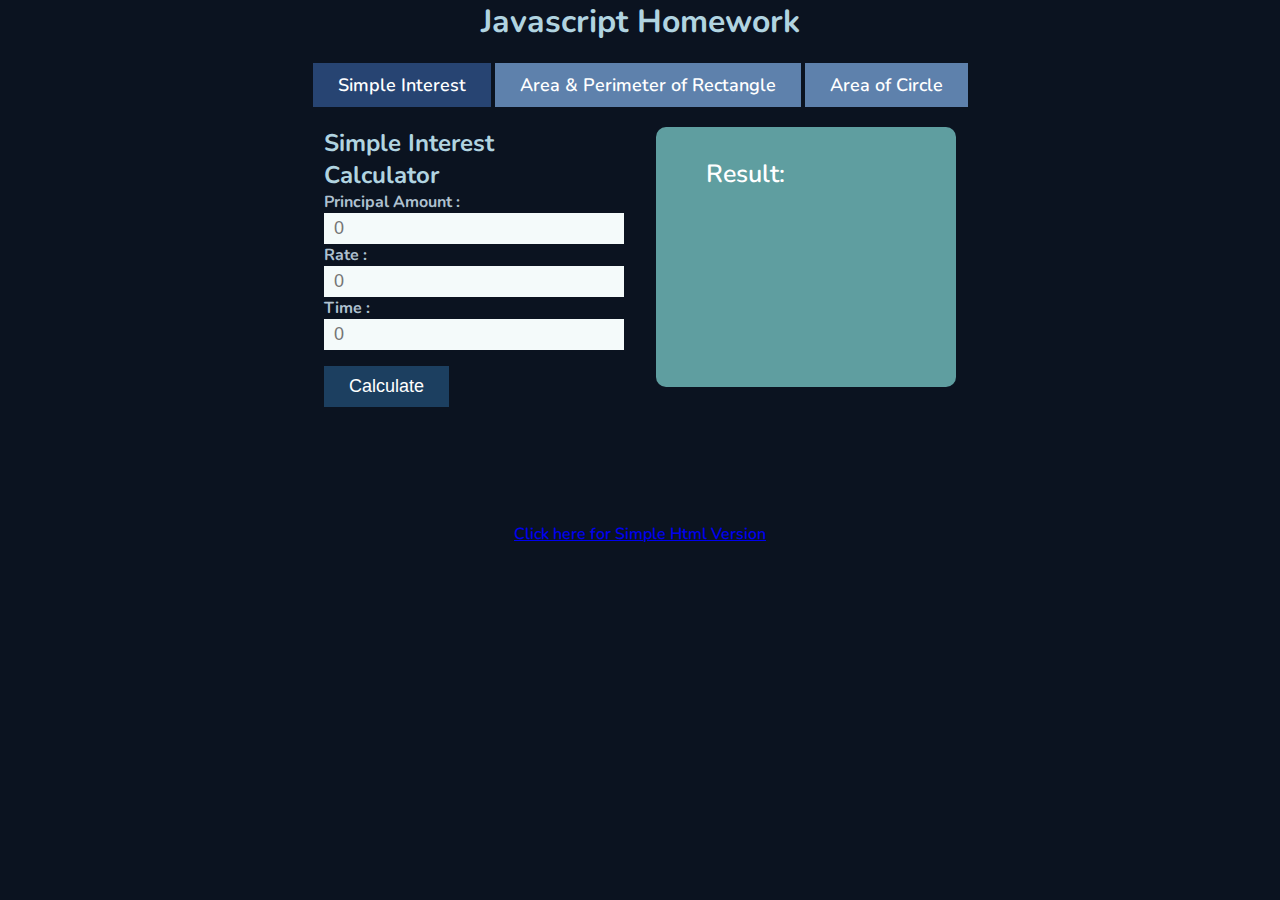
<file: index.html>
<!DOCTYPE html>
<html lang="en">
  <head>
    <title>Homework</title>
    <link rel="stylesheet" href="style.css" />
  </head>

  <body>
    <!-- NON HOMEWORK STUFF -->
    <h1>Javascript Homework</h1>
    <div class="CalcSelector">
      <input
        type="radio"
        name="selector"
        id="SI"
        onclick="showCalc('SimpleInterest')"
      />
      <label for="SI">Simple Interest</label>
      <input
        type="radio"
        name="selector"
        id="AP"
        onclick="showCalc('AreaPerimeter')"
      />
      <label for="AP">Area & Perimeter of Rectangle</label>
      <input
        type="radio"
        name="selector"
        id="AC"
        onclick="showCalc('AreaCircle')"
      />
      <label for="AC">Area of Circle</label>
    </div>

    <!-- MAIN HOMEWORK STUFF -->
    <div class="container">
      <div id="SimpleInterest" class="mainDiv">
        <div class="inputArea">
          <h2>Simple Interest Calculator</h2>
          <label for="principalSI"> Principal Amount :</label><br />
          <input type="number" id="principalSI" placeholder="0" /><br />
          <label for="rateSI"> Rate :</label><br />
          <input type="number" id="rateSI" placeholder="0" /><br />
          <label for="timeSI"> Time :</label><br />
          <input type="number" id="timeSI" placeholder="0" /><br />
          <button onclick="calculateSI()">Calculate</button>
        </div>
        <div id="resultSI" class="result">Result:</div>
      </div>

      <div id="AreaPerimeter" class="mainDiv">
        <div class="inputArea">
          <h2>Calculate Area And Perimeter of Rectangle</h2>
          <label for="principalSI"> Length :</label><br />
          <input type="number" id="lengthAP" placeholder="0" /><br />
          <label for="breadthAP"> Breadth :</label><br />
          <input type="number" id="breadthAP" placeholder="0" /><br />
          <button onclick="calculateAP()">Calculate</button>
        </div>
        <div id="resultAP" class="result">Result:</div>
      </div>

      <div id="AreaCircle" class="mainDiv">
        <div class="inputArea">
          <h2>Calculate Area of Circle</h2>
          <label for="radiusAC"> Radius :</label><br />
          <input type="number" id="radiusAC" placeholder="0" /><br />
          <button onclick="calculateAC()">Calculate</button>
        </div>
        <div id="resultAC" class="result">Result:</div>
      </div>
    </div>

    <a href="simpleHtml.html">
      Click here for Simple Html Version</a
    >
    <script src="script.js"></script>
  </body>
</html>
</file>
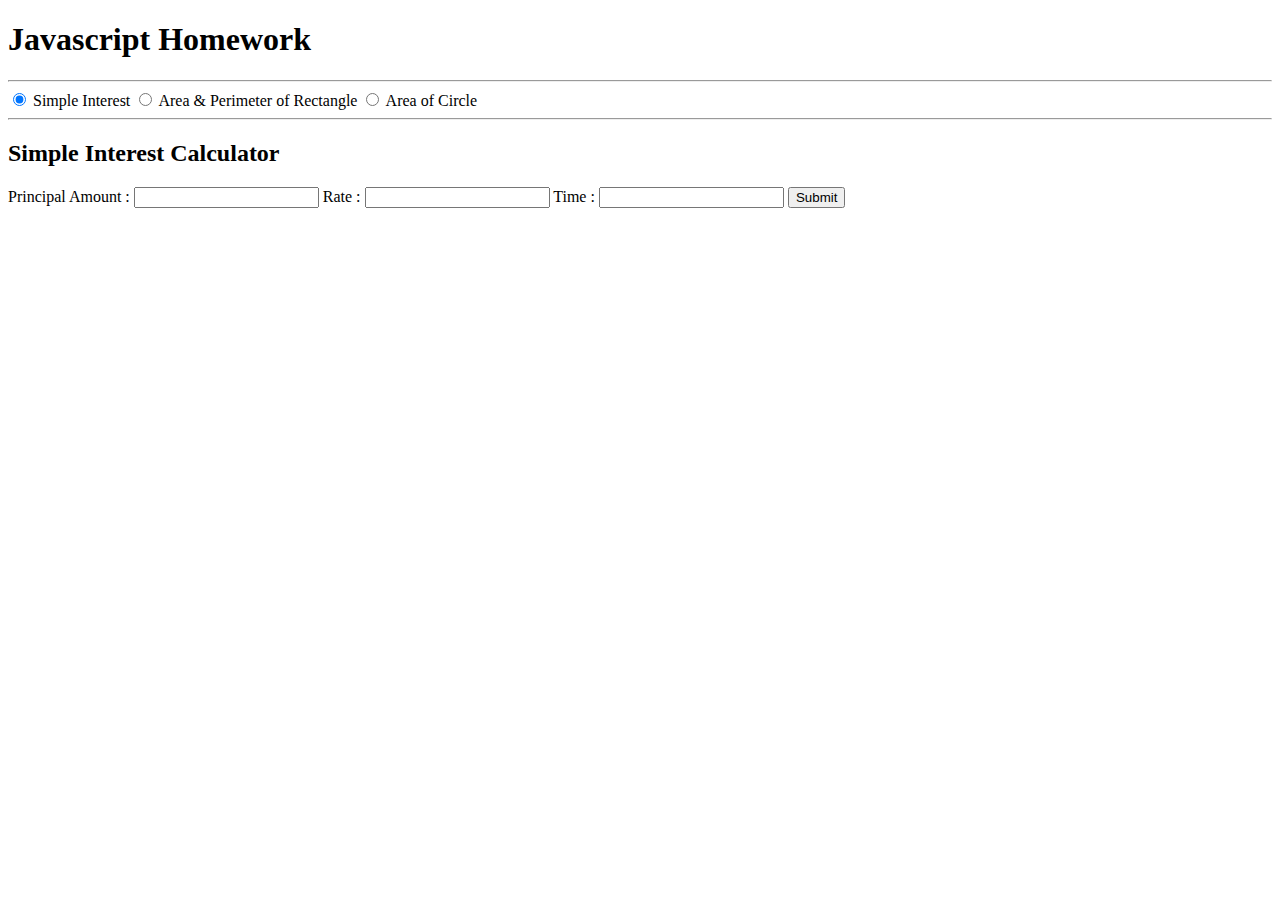
<file: javascript.html>
<!DOCTYPE html>
<html lang="en">
  <head>
    <title>Homework</title>
  </head>
  <body>
    <!-- NON HOMEWORK STUFF -->
    <h1>Javascript Homework</h1>
    <hr />
    <div class="CalcSelector">
      <input
        type="radio"
        name="selector"
        id="SI"
        onclick="showCalc('SimpleInterest')"
        checked
      />
      <label for="SI">Simple Interest</label>
      <input
        type="radio"
        name="selector"
        id="AP"
        onclick="showCalc('AreaPerimeter')"
      />
      <label for="AP">Area & Perimeter of Rectangle</label>
      <input
        type="radio"
        name="selector"
        id="AC"
        onclick="showCalc('AreaCircle')"
      />
      <label for="AC">Area of Circle</label>
    </div>
    <hr />

    <!-- MAIN HOMEWORK STUFF -->

    <div id="SimpleInterest">
      <h2>Simple Interest Calculator</h2>
      <label for="principalSI"> Principal Amount :</label>
      <input type="number" id="principalSI" />
      <label for="rateSI"> Rate :</label>
      <input type="number" id="rateSI" />
      <label for="timeSI"> Time :</label>
      <input type="number" id="timeSI" />
      <button onclick="calculateSI()">Submit</button>
      <h4 id="resultSI"></h4>
    </div>

    <div id="AreaPerimeter">
      <h2>Calculate Area And Permiter of Rectangle</h2>
      <label for="principalSI"> Length :</label>
      <input type="number" id="lengthAP" />
      <label for="breadthAP"> Breadth :</label>
      <input type="number" id="breadthAP" />
      <button onclick="calculateAP()">Submit</button>
      <h4 id="resultAP"></h4>
    </div>

    <div id="AreaCircle">
      <h2>Calculate Area of Circle</h2>
      <label for="radiusAC"> Radius :</label>
      <input type="number" id="radiusAC" />
      <button onclick="calculateAC()">Submit</button>
      <h4 id="resultAC"></h4>
    </div>
  </body>

  <script>
    //HOMEWORK STUFF

    //Simple Interest Calculator

    function calculateSI() {
      let principal = Number(document.getElementById("principalSI").value);
      let rate = Number(document.getElementById("rateSI").value);
      let time = Number(document.getElementById("timeSI").value);

      let simpleInterest = (principal * rate * time) / 100;

      let result = document.getElementById("resultSI");

      result.textContent = `The Simple Interest is ${simpleInterest}`;
    }

    //Area and Perimeter of Rectangle Calulator

    function calculateAP() {
      let length = Number(document.getElementById("lengthAP").value);
      let breadth = Number(document.getElementById("breadthAP").value);

      let Area = length * breadth;
      let Perimeter = 2 * (length + breadth);

      let result = document.getElementById("resultAP");

      result.textContent = `The Area is ${Area} & Perimeter is ${Perimeter}`;
    }

    //Area of Circle Calculator

    function calculateAC() {
      let radius = Number(document.getElementById("radiusAC").value);

      let Area = (22 / 7) * radius ** 2;

      let result = document.getElementById("resultAC");

      result.textContent = `The Area of the Circle is ${Area} `;
    }
  </script>

  <!-- NON HOMEWORK STUFF SCRIPT -->
  <script>
    //NON HOMEWORK STUFF
    function hideall() {
      document.getElementById("SimpleInterest").style.display = "none";
      document.getElementById("AreaPerimeter").style.display = "none";
      document.getElementById("AreaCircle").style.display = "none";
    }
    hideall();
    document.getElementById("SimpleInterest").style.display = "block";
    function showCalc(selected) {
      hideall();
      document.getElementById(selected).style.display = "block";
    }
  </script>
</html>
</file>
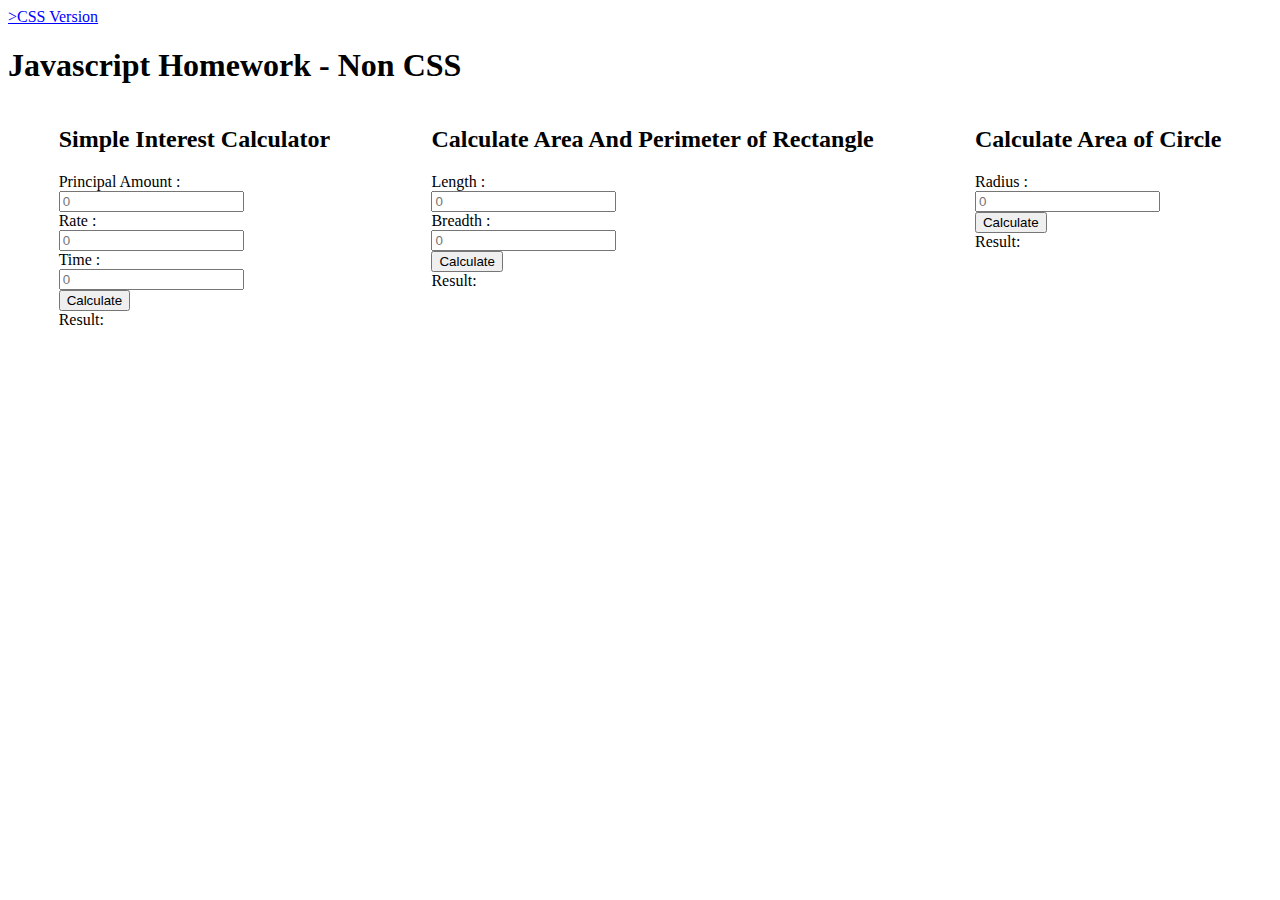
<file: simpleHtml.html>
<!DOCTYPE html>
<html lang="en">
  <head>
    <title>Homework</title>
  </head>

  <body>
    <!-- MAIN HOMEWORK STUFF -->
    <a href="index.html" style="color: blue">>CSS Version</a>

    <h1>Javascript Homework - Non CSS</h1>
    <div class="container" style="display: flex; justify-content: space-around">
      <div id="SimpleInterest">
        <h2>Simple Interest Calculator</h2>
        <label for="principalSI"> Principal Amount :</label><br />
        <input type="number" id="principalSI" placeholder="0" /><br />
        <label for="rateSI"> Rate :</label><br />
        <input type="number" id="rateSI" placeholder="0" /><br />
        <label for="timeSI"> Time :</label><br />
        <input type="number" id="timeSI" placeholder="0" /><br />
        <button onclick="calculateSI()">Calculate</button>

        <div id="resultSI">Result:</div>
      </div>

      <div id="AreaPerimeter">
        <div class="inputArea">
          <h2>Calculate Area And Perimeter of Rectangle</h2>
          <label for="principalSI"> Length :</label><br />
          <input type="number" id="lengthAP" placeholder="0" /><br />
          <label for="breadthAP"> Breadth :</label><br />
          <input type="number" id="breadthAP" placeholder="0" /><br />
          <button onclick="calculateAP()">Calculate</button>
        </div>
        <div id="resultAP">Result:</div>
      </div>

      <div id="AreaCircle">
        <h2>Calculate Area of Circle</h2>
        <label for="radiusAC"> Radius :</label><br />
        <input type="number" id="radiusAC" placeholder="0" /><br />
        <button onclick="calculateAC()">Calculate</button>
        <div id="resultAC">Result:</div>
      </div>
    </div>

    <script>
      //Simple Interest Calculator

      function calculateSI() {
        let principal = Number(document.getElementById("principalSI").value);
        let rate = Number(document.getElementById("rateSI").value);
        let time = Number(document.getElementById("timeSI").value);

        let simpleInterest = (principal * rate * time) / 100;

        let result = document.getElementById("resultSI");

        result.innerHTML = `Result: <br> The Simple Interest <br>  is <strong> ${simpleInterest} </strong>`;
      }

      //Area and Perimeter of Rectangle Calulator

      function calculateAP() {
        let length = Number(document.getElementById("lengthAP").value);
        let breadth = Number(document.getElementById("breadthAP").value);

        let Area = length * breadth;
        let Perimeter = 2 * (length + breadth);

        let result = document.getElementById("resultAP");

        result.innerHTML = `Result: <br> The Area is ${Area} <br> & <br> Perimeter is <strong>${Perimeter}</strong>`;
      }

      //Area of Circle Calculator

      function calculateAC() {
        let radius = Number(document.getElementById("radiusAC").value);

        let Area = (22 / 7) * radius ** 2;

        let result = document.getElementById("resultAC");

        result.innerHTML = `Result: <br>The Area <br> of the Circle <br> is <strong>${Area} </strong>`;
      }
    </script>
  </body>
</html>
</file>
<file: style.css>
@import url("https://fonts.googleapis.com/css2?family=Nunito&display=swap");

* {
  margin: 0;
  padding: 0;
}

body {
  font-family: "Nunito", sans-serif;
  font-weight: 600;
  height: 100vh;
  color: #b1d4e0;
  background-color: #0b1320;
  display: flex;
  flex-direction: column;
  align-items: center;
}

.container {
  width: 720px;
}

.mainDiv label {
  color: #afc1d0;
  font-size: 16px;
  font-weight: 700;
}

input[type="number"] {
  min-width: 280px;
  background-color: hsl(189, 41%, 97%);
  border: none;
  padding: 5px 10px;
  font-size: 18px;
  color: #0b1320;
}

button {
  background-color: #1c3f60; /* Green */
  text-decoration: none;
  border: none;
  color: white;
  font-size: 18px;
  padding: 10px 25px;
  margin: 16px 0;
  text-align: center;
}
button:hover {
  box-shadow: 0 12px 16px 0 rgba(0, 0, 0, 0.5), 0 17px 50px 0 rgba(0, 0, 0, 0.4);

  cursor: pointer;
}

input[type="radio"] {
  display: none;
}

.CalcSelector label {
  background-color: #5e81ac;
  display: inline-block;
  color: white;
  font-size: 18px;
  padding: 10px 25px;
  margin: 20px 0;
  text-align: center;
  cursor: pointer;
}

input[type="radio"]:checked + label,
.CalcSelector label:hover {
  background-color: #274472;
  transition: 0.4s;
}

.result {
  background-color: cadetblue;
  height: 200px;
  width: 200px;
  padding: 30px 50px;
  border-radius: 10px;
  color: white;
  font-size: 25px;
  overflow-wrap: break-word;
}
.mainDiv {
  justify-content: space-evenly;
}

.inputArea {
  max-width: 40%;
}

a {
  margin-top: 100px;
}
</file>
